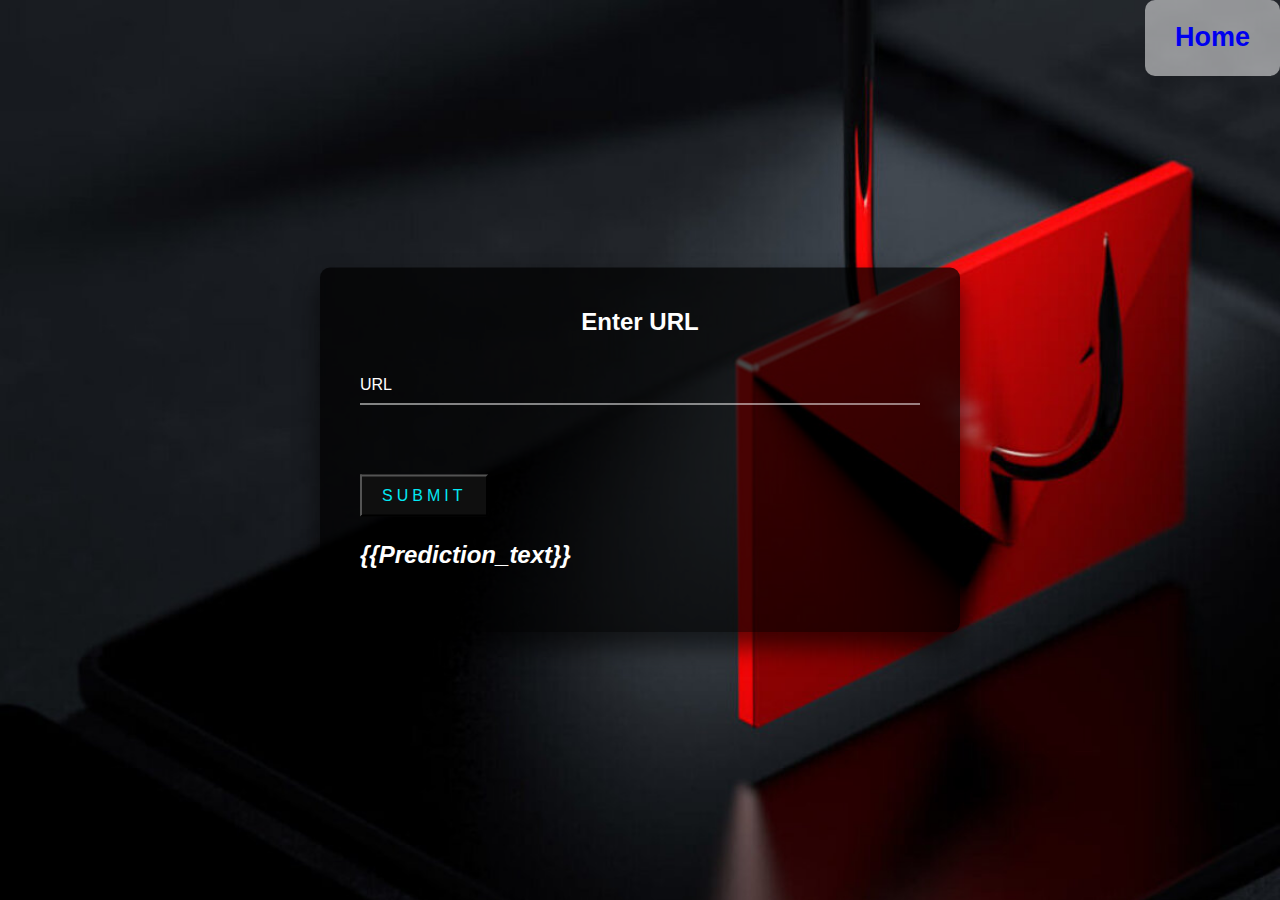
<file: templates/prediction.html>
<!DOCTYPE html>
<html lang="en">
  <head>
    <meta charset="UTF-8" />
    <meta name="viewport" content="width=device-width, initial-scale=1.0" />
    <title>Bluejacking Detection</title>
    <link rel="stylesheet" href="/static/style.css" />
    <!-- <link rel="stylesheet" href="/css/test.css" /> -->
    <!-- <link rel="stylesheet" href="/static/css/inuput.css" />  -->
  </head>
  <body class="bg-gray-200" style="background-image: url('/static/background.jpg'); background-repeat: no-repeat; background-size: cover ;">
  <body>
    <nav>
      <title>Phishing Detection</title>
    </nav>
    <div class="login-box">
      <h2>Enter URL</h2>
      <form action="/prediction.html" method="POST">
        <div class="user-box">
          <input type="text" name='userInput' required id='userInput' >
          <label>URL</label>
        </div>
        
        <button type="submit">
          <span></span>
          <span></span>
          <span></span>
          <span></span>
          Submit
        </button>
        <p style="color: white; font-size: x-large; font-style: italic;"><b><b>{{Prediction_text}}</p>
      </form>
    </div>
    <a href="/" style="float: right; background-color:rgba(255, 255, 255, 0.521); border-radius: 10px; padding-right: 30px; padding-left: 30px; font-size: large; text-decoration:none ;"><h2>Home</h2></a>

  </body>
  <script>
    function passInputValue() {
        var userInput = document.getElementById('userInput').value;
        localStorage.setItem('userInput', userInput);
    // function goHome(){
    //   window.location.href = "index.html";
    // }
    }
</script>
</html>
</file>
<file: static/style.css>
html {
    height: 100%;
  }
  body {
    margin:0;
    padding:0;
    font-family: sans-serif;
    background: linear-gradient(#141e30, #243b55);
  }
  
html {
  height: 100%;
}
body {
  margin:0;
  padding:0;
  font-family: sans-serif;
  background: linear-gradient(#141e30, #243b55);
}

.login-box {
  position: absolute;
  top: 50%;
  left: 50%;
  width:50%;
  padding: 40px;
  transform: translate(-50%, -50%);
  background: rgba(0, 0, 0, 0.719);
  box-sizing: border-box;
  box-shadow: 0 15px 25px rgba(0,0,0,.6);
  border-radius: 10px;
}

.login-box h2 {
  margin: 0 0 30px;
  padding: 0;
  color: #fff;
  text-align: center;
}

.login-box .user-box {
  position: relative;
}

.login-box .user-box input {
  width: 100%;
  padding: 10px 0;
  font-size: 16px;
  color: #fff;
  margin-bottom: 30px;
  border: none;
  border-bottom: 1px solid #fff;
  outline: none;
  background: transparent;
}
.login-box .user-box label {
  position: absolute;
  top:0;
  left: 0;
  padding: 10px 0;
  font-size: 16px;
  color: #fff;
  pointer-events: none;
  transition: .5s;
}

.login-box .user-box input:focus ~ label,
.login-box .user-box input:valid ~ label {
  top: -20px;
  left: 0;
  color: #03e9f4;
  font-size: 12px;
}

.login-box form button {
  background-color: #0f0f0f;
  position: relative;
  display: inline-block;
  padding: 10px 20px;
  color: #03e9f4;
  font-size: 16px;
  text-decoration: none;
  text-transform: uppercase;
  overflow: hidden;
  transition: .5s;
  margin-top: 40px;
  letter-spacing: 4px
}

.login-box button:hover {
  background: #03e9f4;
  color: #0e0d0d;
  border-radius: 5px;
  box-shadow: 0 0 5px #03e9f4,
              0 0 25px #03e9f4,
              0 0 50px #03e9f4,
              0 0 100px #03e9f4;
}

.login-box button span {
  position: absolute;
  display: block;
}

.login-box button span:nth-child(1) {
  top: 0;
  left: -100%;
  width: 100%;
  height: 2px;
  background: linear-gradient(90deg, transparent, #03e9f4);
  animation: btn-anim1 1s linear infinite;
}

@keyframes btn-anim1 {
  0% {
    left: -100%;
  }
  50%,100% {
    left: 100%;
  }
}

.login-box a span:nth-child(2) {
  top: -100%;
  right: 0;
  width: 2px;
  height: 100%;
  background: linear-gradient(180deg, transparent, #03e9f4);
  animation: btn-anim2 1s linear infinite;
  animation-delay: .25s
}

@keyframes btn-anim2 {
  0% {
    top: -100%;
  }
  50%,100% {
    top: 100%;
  }
}

.login-box a span:nth-child(3) {
  bottom: 0;
  right: -100%;
  width: 100%;
  height: 2px;
  background: linear-gradient(270deg, transparent, #03e9f4);
  animation: btn-anim3 1s linear infinite;
  animation-delay: .5s
}

@keyframes btn-anim3 {
  0% {
    right: -100%;
  }
  50%,100% {
    right: 100%;
  }
}

.login-box a span:nth-child(4) {
  bottom: -100%;
  left: 0;
  width: 2px;
  height: 100%;
  background: linear-gradient(360deg, transparent, #03e9f4);
  animation: btn-anim4 1s linear infinite;
  animation-delay: .75s
}

@keyframes btn-anim4 {
  0% {
    bottom: -100%;
  }
  50%,100% {
    bottom: 100%;
  }
}

  
  .login-box h2 {
    margin: 0 0 30px;
    padding: 0;
    color: #fff;
    text-align: center;
  }
  
  .login-box .user-box {
    position: relative;
  }
  
  .login-box .user-box input {
    width: 100%;
    padding: 10px 0;
    font-size: 16px;
    color: #fff;
    margin-bottom: 30px;
    border: none;
    border-bottom: 1px solid #fff;
    outline: none;
    background: transparent;
  }
  .login-box .user-box label {
    position: absolute;
    top:0;
    left: 0;
    padding: 10px 0;
    font-size: 16px;
    color: #fff;
    pointer-events: none;
    transition: .5s;
  }
  
  .login-box .user-box input:focus ~ label,
  .login-box .user-box input:valid ~ label {
    top: -20px;
    left: 0;
    color: #03e9f4;
    font-size: 12px;
  }
  
  .login-box form a {
    position: relative;
    display: inline-block;
    padding: 10px 20px;
    color: #03e9f4;
    font-size: 16px;
    text-decoration: none;
    text-transform: uppercase;
    overflow: hidden;
    transition: .5s;
    margin-top: 40px;
    letter-spacing: 4px
  }
  
  .login-box a:hover {
    background: #03e9f4;
    color: #fff;
    border-radius: 5px;
    box-shadow: 0 0 5px #03e9f4,
                0 0 25px #03e9f4,
                0 0 50px #03e9f4,
                0 0 100px #03e9f4;
  }
  
  .login-box a span {
    position: absolute;
    display: block;
  }
  
  .login-box a span:nth-child(1) {
    top: 0;
    left: -100%;
    width: 100%;
    height: 2px;
    background: linear-gradient(90deg, transparent, #03e9f4);
    animation: btn-anim1 1s linear infinite;
  }
  
  @keyframes btn-anim1 {
    0% {
      left: -100%;
    }
    50%,100% {
      left: 100%;
    }
  }
  
  .login-box a span:nth-child(2) {
    top: -100%;
    right: 0;
    width: 2px;
    height: 100%;
    background: linear-gradient(180deg, transparent, #03e9f4);
    animation: btn-anim2 1s linear infinite;
    animation-delay: .25s
  }
  
  @keyframes btn-anim2 {
    0% {
      top: -100%;
    }
    50%,100% {
      top: 100%;
    }
  }
  
  .login-box a span:nth-child(3) {
    bottom: 0;
    right: -100%;
    width: 100%;
    height: 2px;
    background: linear-gradient(270deg, transparent, #03e9f4);
    animation: btn-anim3 1s linear infinite;
    animation-delay: .5s
  }
  
  @keyframes btn-anim3 {
    0% {
      right: -100%;
    }
    50%,100% {
      right: 100%;
    }
  }
  
  .login-box a span:nth-child(4) {
    bottom: -100%;
    left: 0;
    width: 2px;
    height: 100%;
    background: linear-gradient(360deg, transparent, #03e9f4);
    animation: btn-anim4 1s linear infinite;
    animation-delay: .75s
  }
  
  @keyframes btn-anim4 {
    0% {
      bottom: -100%;
    }
    50%,100% {
      bottom: 100%;
    }
  }
</file>
